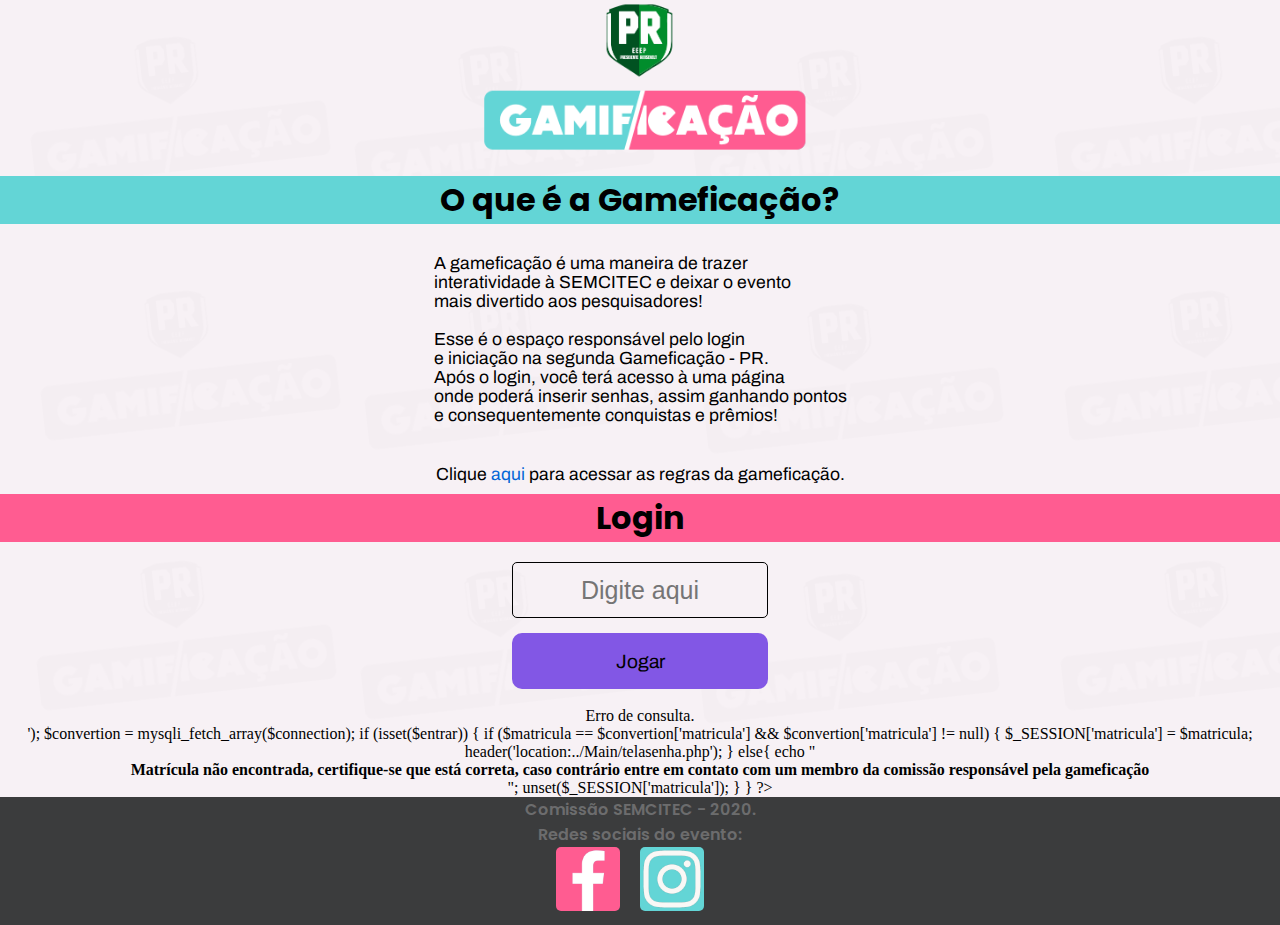
<file: src/pages/HomePage/index.html>
<!DOCTYPE html>
<html>
<head>
  <meta charset="utf-8">
  <meta name='viewport' content='width=device-width' initial-scale='1.0'>
	<link rel="shortcut icon" href="../../assets/pr.png" type="image/x-png"/>
  <link rel="stylesheet" type="text/css" href="matricula.css">
	<title>Login</title>
</head>
<body>
  <main class="root">
    <img src="../../assets/logo.png">

    <div class="line">
      <h1> O que é a Gameficação?</h1>
    </div>

    <div class="wrapper-text">
      <article>
          A gameficação é uma maneira de trazer <br>
          interatividade à SEMCITEC e deixar o evento <br>
          mais divertido aos pesquisadores! <br> <br>
                        
          Esse é o espaço responsável pelo login <br>
          e iniciação na segunda Gameficação - PR. <br>
          Após o login, você terá acesso à uma página <br>
          onde poderá inserir senhas, assim ganhando pontos <br>
          e consequentemente conquistas e prêmios!<br>
      </article>
    </div>

    <div class="link-container">
      Clique <a href="../Regras/regras.html" target="_blank">aqui</a> 
      para acessar as regras da gameficação.
    </div>

    <div class="login-container">
      <div class="line-login">
        <h1>Login</h1>
      </div>

       <form method="POST" action="matricula.php">

        <div class="input">
          <input type="text" name="matricula" required maxlength="7" placeholder="Digite aqui">
        </div>

        <div class="input">
          <button id="button-submit" type="submit" name="entrar">Jogar</button> <br> <br>
        </div>
        
          <?php
            //Inicia a sessão
            session_start();
          
            //Define quais erros serão reportados
            error_reporting(0);
          
            ini_set("display_errors", 0);
          
            //Pega a matrícula do formulário
            $matricula = $_POST['matricula'];
          
            $entrar = $_POST['entrar'];
          
            //Conexão com o banco de dados
            include ('../../config/conexao.php');
          
            //Verificar se o aluno cadastrado no banco de dados é o mesmo tentando se conectar.
            $sql = "SELECT matricula FROM alunos where matricula = '$matricula'";
            $connection = mysqli_query($con, $sql) or die('<p> Erro de consulta. </p>');
            $convertion = mysqli_fetch_array($connection);
          
            if (isset($entrar)) {
              if ($matricula == $convertion['matricula'] && $convertion['matricula'] != null) {
                $_SESSION['matricula'] = $matricula;
                header('location:../Main/telasenha.php');
                }
                
                else{
                  echo "<b> Matrícula não encontrada, certifique-se que está correta, caso contrário entre em contato com um membro da comissão responsável pela gameficação </b>";
                  unset($_SESSION['matricula']);	
                }
              }
          ?>
      </form>
    </div>

    <footer class="footer">
      <p> Comissão SEMCITEC - 2020. <br> 
       Redes sociais do evento: <br>
      </p>

      <div class="buttons-container">
        <a href="https://facebook.com/semcitecpr" target="_blank" rel="noopener noreferrer">
          <img src="../../assets/facebook.png">
        </a>
        
        <a href="https://instagram.com/semcitecpr" target="_blank" rel="noopener noreferrer">
          <img src="../../assets/insta.png">
        </a>
      </div>
      
    </footer>
  </main>
  <script src="index.js"></script>	
</body>
</html>
</file>
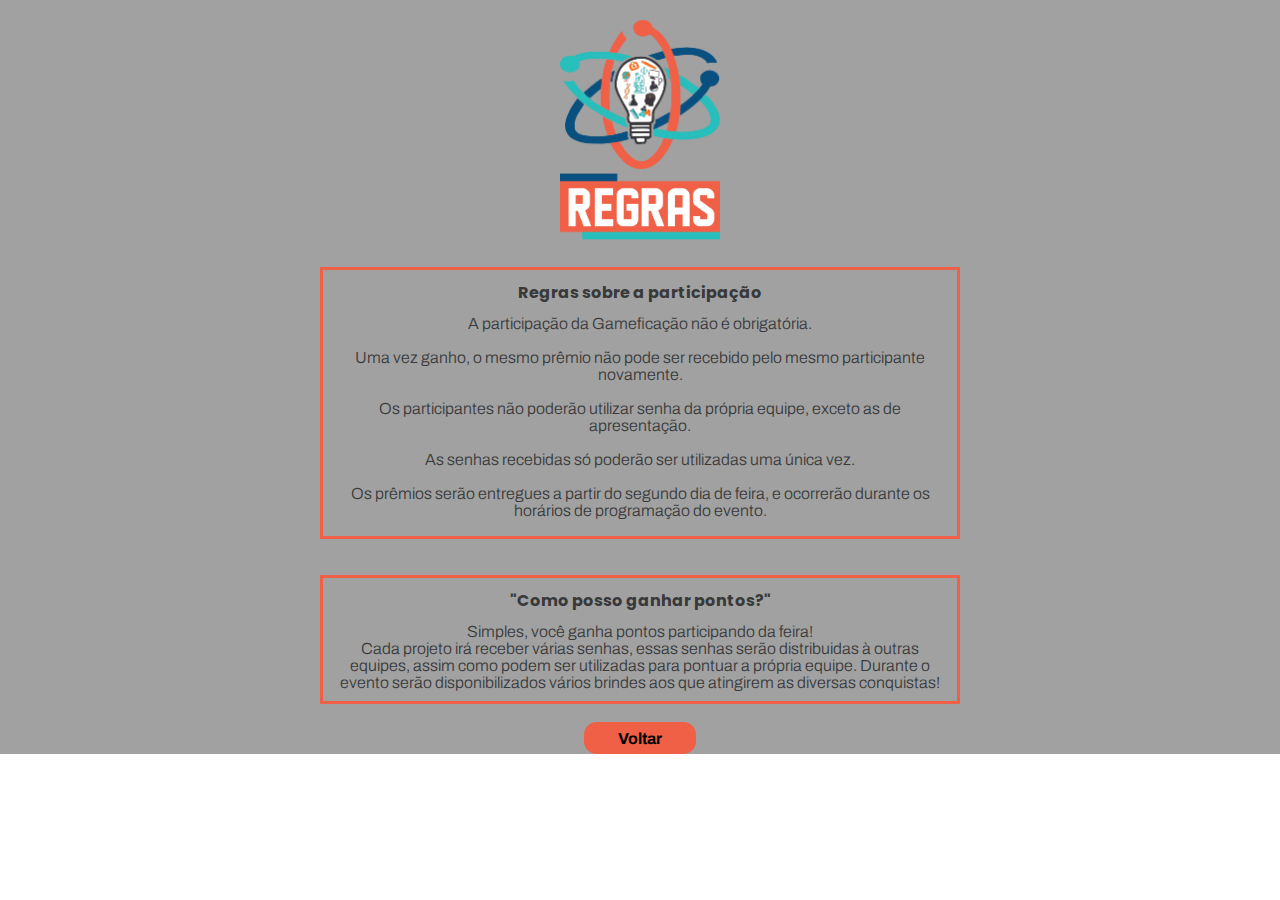
<file: src/pages/Regras/regras.html>
<!DOCTYPE html>
<html>
<head>
  <meta charset="utf-8">
  <meta name="viewport" content="width=device-width, initial-scale=1">
  <link rel="shortcut icon" href="../../assets/pr.png" type="image/x-png"/>
	<link rel="stylesheet" type="text/css" href="regras.css">
	<title>Regras</title>
</head>
<body>
	<main class="rules">
    <div class="image-container">
      <img src="../../assets/logosemcitec.png" alt="Logo">
      <img src="../../assets/regras.png" alt="Regras">
    </div>

		<div class="rules-table">
			<article>
        <h1>Regras sobre a participação</h1>
          <ul>
            <li>A participação da Gameficação não é obrigatória.</li> <br/>
            <li>Uma vez ganho, o mesmo prêmio não pode ser recebido pelo mesmo participante novamente.</li>	 <br/>			
            <li>Os participantes não poderão utilizar senha da própria equipe, exceto as de apresentação.</li>	 <br/>						
            <li>As senhas recebidas só poderão ser utilizadas uma única vez.</li> <br/>														
            <li>Os prêmios serão entregues a partir do segundo dia de feira, e ocorrerão durante os horários de programação do evento.</li>	 <br/>
          </ul>
        </article>
    </div>
    
    <br><br>
    
    <div class="rules-table">
			<article>
        <h1>"Como posso ganhar pontos?"</h1> 
        <p>
          Simples, você ganha pontos participando da feira!<br>
          Cada projeto irá receber várias senhas, essas
          senhas serão distribuidas à outras equipes, assim
          como podem ser utilizadas para pontuar a própria equipe.
          Durante o evento serão disponibilizados vários
          brindes aos que atingirem as diversas conquistas!
        </p>
			</article>
			<br>
		</div>

	  <button class="button-exit">Voltar</button>
  </main>
  <script src="index.js"> </script>
</body>
</html>
</file>
<file: src/pages/HomePage/matricula.css>
@import url('https://fonts.googleapis.com/css2?family=Archivo:wght@400;700&family=Poppins&display=swap');

* {
	padding: 0;
  margin: 0;
  box-sizing: border-box;
}

.root {
  display: flex;
  flex-direction: column;
  align-items: center;
  justify-content: center;

  width: 100%;
  height: 90%;
  background-image: url("../../assets/background.png");
}

.root img {
  width: 22rem;
  flex-shrink: 0;
}

.line {
  font: 700 1rem Poppins;
  text-align: center;
  align-items: center;
  width: 100%;

  background-color:#63D5D6;
}

.wrapper-text {
  padding: 20px;
}

.wrapper-text article {
  font: 400 1.1rem Archivo;
  text-align: justify;
  padding: 10px;
}

.link-container {
  font: 400 1.1rem Archivo;
  text-align: center;
  padding: 10px;
}

.link-container a {
  text-decoration: none;
  color:#0366d6;
  transition: color .2s;
}

.link-container a:hover {
  text-decoration: underline;
}

.login-container {
  align-items: center;
  text-align: center;  
  width: 100%;
}

.login-container .line-login {
  font: 600 1rem Poppins;
  text-align: center;
  align-items: center;
  margin-bottom: 20px;

	background-color: #FF5C91;
}

.login-container .input input{
  width: 16rem; 
  height: 3.5rem;
  border-radius: 5px;
	font-size: 25px;
  text-align: center;
  border: 1px solid black;
}

.login-container #button-submit {
  margin-top: 15px;
  width: 16rem; 
  height: 3.5rem; 
  border-radius: 10px;
  text-align: center;
  background-color: #8257E5;
  cursor: pointer;
  font: 400 1.2rem Archivo;
}

.login-container #button-submit:hover{
  background: #6842C2;
}

form {
  overflow: hidden;
  width: 100%;
  margin: 0 auto;

  display: flex;
  flex-direction: column;
}

form .input:nth-child(1){
  animation: move 500ms;
}

form .input:nth-child(2){
  animation: move 400ms;
  animation-delay: 150ms;
  animation-fill-mode: backwards;
}

input,
button {
  /* reset appeareance */
  -moz-appearance: none;
  -webkit-appearance: none;
  appearance: none;

  /* box */
  width: 100%;
  padding: 16px 0;
  border: none;
  background-color: transparent;
  outline: none;
}

.footer {
  display: flex;
  flex-direction: column;
  align-items: center;

  width: 100%;
  height: 100%;

  background: #3b3c3d;
  color: rgba(255, 255, 255, 0.26);
}

.footer p {
  text-align: center;
  font: 600 1rem Poppins;
  white-space: nowrap;
}

.footer .buttons-container {
  display: flex;
  flex-direction: row;
  justify-content: center;
  align-items: center;
}

.footer .buttons-container a {
  margin-right: 20px;
  cursor: pointer;
}

.footer img {
  width: 4rem;
  flex-shrink: 0;
  margin-bottom: 10px;
  border-radius: 5px;
  transition: opacity .2s;
}

.footer img:hover {
  opacity: 0.7;
}

@media (max-width: 768px) {
  .root img {
    flex-shrink: 0;
    width: 75%;
  }
  
  .footer {
    display: flex;
    flex-direction: column;
  }

  .footer .buttons-container button {
    margin-right: 15px;
  }

  .footer img {
    flex-shrink: 0;
    width: 2rem;
    height: 2rem;
  }
}

@keyframes move {
  from {
    opacity: 0;
    transform: translateX(-35%);
  }
  to {
    opacity: 1;
    transform: translateX(0%);
  }
}
</file>
<file: src/pages/Regras/regras.css>
@import url('https://fonts.googleapis.com/css2?family=Archivo:wght@400;700&family=Poppins&display=swap');

* {
  margin: 0;
  padding: 0;
  box-sizing: border-box;

  --border: #F06046;
  --black: #38393a;
  --hover: #8a3c27;
}

.rules {
  display: flex;
  flex-direction: column;
  align-items: center;
  width: 100%;
  height: 100%;

  background-color: #8f8f8fd5;
}

.rules .image-container {
  display: flex;
  flex-direction: column;
  padding: 20px;
}

.rules .image-container img{
  width: 10rem;
  flex-shrink: 0;
}

.rules-table {
  display: flex;
  flex-direction: column;
  align-items: center;

  width: 50%;
}

.rules-table article {
	border: 3px solid var(--border);
	font: 300 1rem Archivo;
	color: var(--black);
  text-align: center;
  padding: 0 0.6rem;
}

.rules-table article h1 {
  text-align: center;
	font: 700 1rem Poppins;
	color: var(--black);
 	padding: 10px;
}

.rules-table article ul {
  display: flex;
  flex-direction: column;
  flex-wrap: wrap;
}

.rules-table article ul li {
  display: flex;
  flex-direction: column;
  align-items: center;
  list-style: none;
}

.rules-table article p {
  align-items: center;
  text-align: center;
  font: 300 1rem Archivo;
  margin-bottom: 10px;
}

.button-exit {
  display: flex;
  align-items: center;
  justify-content: center;

  width: 7rem;
  height: 2rem;
  border-radius: 0.8rem;

  background: var(--border);
  font: 700 1rem Archivo;
  cursor: pointer;
  flex-shrink: 0;
  border: none;
  transition: color .2s;
}

.button-exit:hover{
  background: var(--hover);
}

@media (max-width: 768px) {
  .rules { 
    display: flex;
    flex-direction: column;
  }

  .rules-table {
    display: flex;
    flex-direction: column;
    width: 75%;
  }
}
</file>
